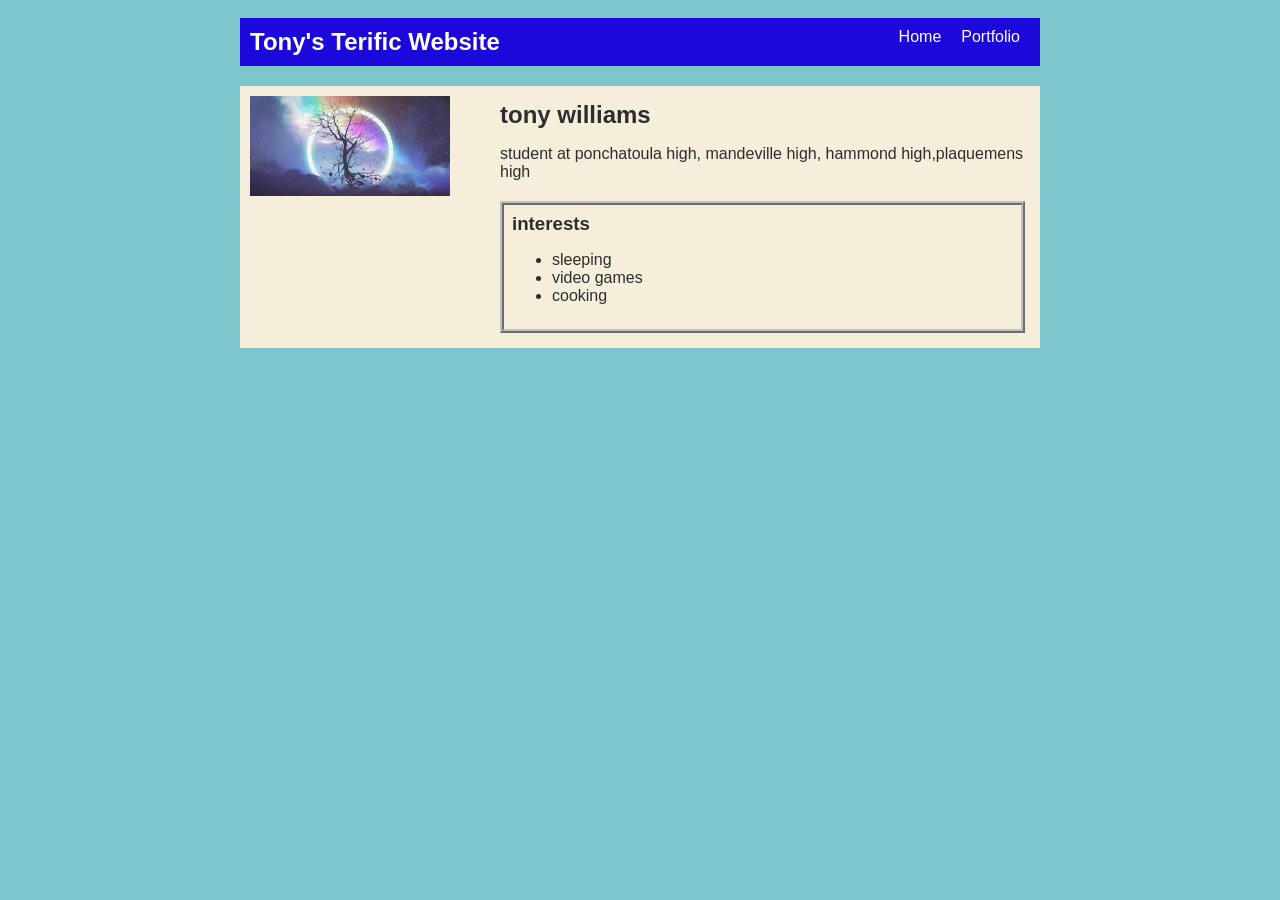
<file: index.html>
<!doctype html>
<html>
  <head>
    <title>Tony's terific project</title>
    <link rel="stylesheet" href="style.css" />
  </head>

  <body>
    <!-- All content goes here -->
    <div id="all-contents">
      <nav>
        <h1>Tony's Terific Website</h1>
        <ul id="nav-ul">
          <li class="nav-li">
            <a href="index.html">Home</a>
          </li>
          <li class="nav-li">
            <a href="portfolio.html">Portfolio</a>
          </li>
        </ul>
      </nav>

      <main>
        <div class="sidebar">
          <img
            class="sidebar-img"
            src="[data-uri]"
          />
        </div>

        <div class="content">
          <h2>tony williams</h2>
          <p>
            student at ponchatoula high, mandeville high, hammond
            high,plaquemens high
          </p>
          <div id="interests">
            <h3>interests</h3>
            <ul>
              <li>sleeping</li>
              <li>video games</li>
              <li>cooking</li>
            </ul>
          </div>
        </div>
      </main>
    </div>
  </body>
</html>
</file>
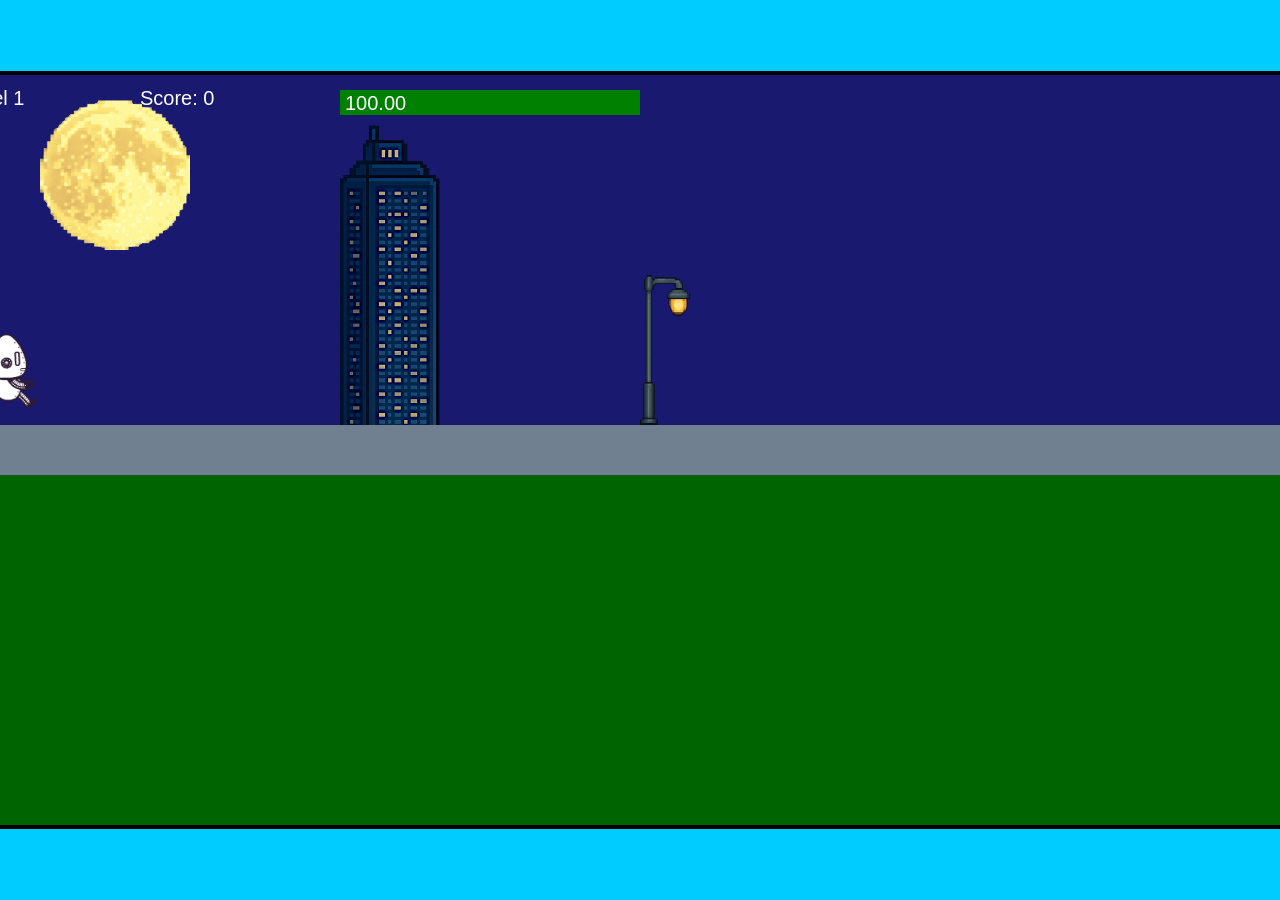
<file: fsd-projects/runtime/index.html>
<!DOCTYPE html>
<html lang="en">
  <head>
    <meta charset="UTF-8" />
    <meta name="viewport" content="width=device-width, initial-scale=1.0" />
    <title>Runtime Neo</title>
    <link rel="stylesheet" href="runtime.css" />
    <script src="https://code.jquery.com/jquery-3.1.0.js"></script>
    <script src="setup.js"></script>
    <script src="levels.js"></script>
    <script src="scenery.js"></script>
    <script src="student.js"></script>
    <script src="main.js"></script>
  </head>
  <body id="body">
    <canvas id="gameCanvas" width="1400" height="750"></canvas>
    <img id="player" src="images/halle.png" />
    <img id="projectile" src="images/projectile.png" />
    <img id="basicPlatform" src="images/interactable/basicPlatform.png" />
    <img id="spikes" src="images/interactable/spikes.png" />
    <img id="bug" src="images/interactable/bug.png" />
    <img id="healthUp" src="images/interactable/healthUp.png" />
    <img id="flag" src="images/interactable/flag.png" />
    <img id="moon" src="images/backgrounds/moon.png" />
    <img id="building" src="images/backgrounds/building.png" />
    <img id="lamp" src="images/backgrounds/lamp.png" />
  </body>
</html>
</file>
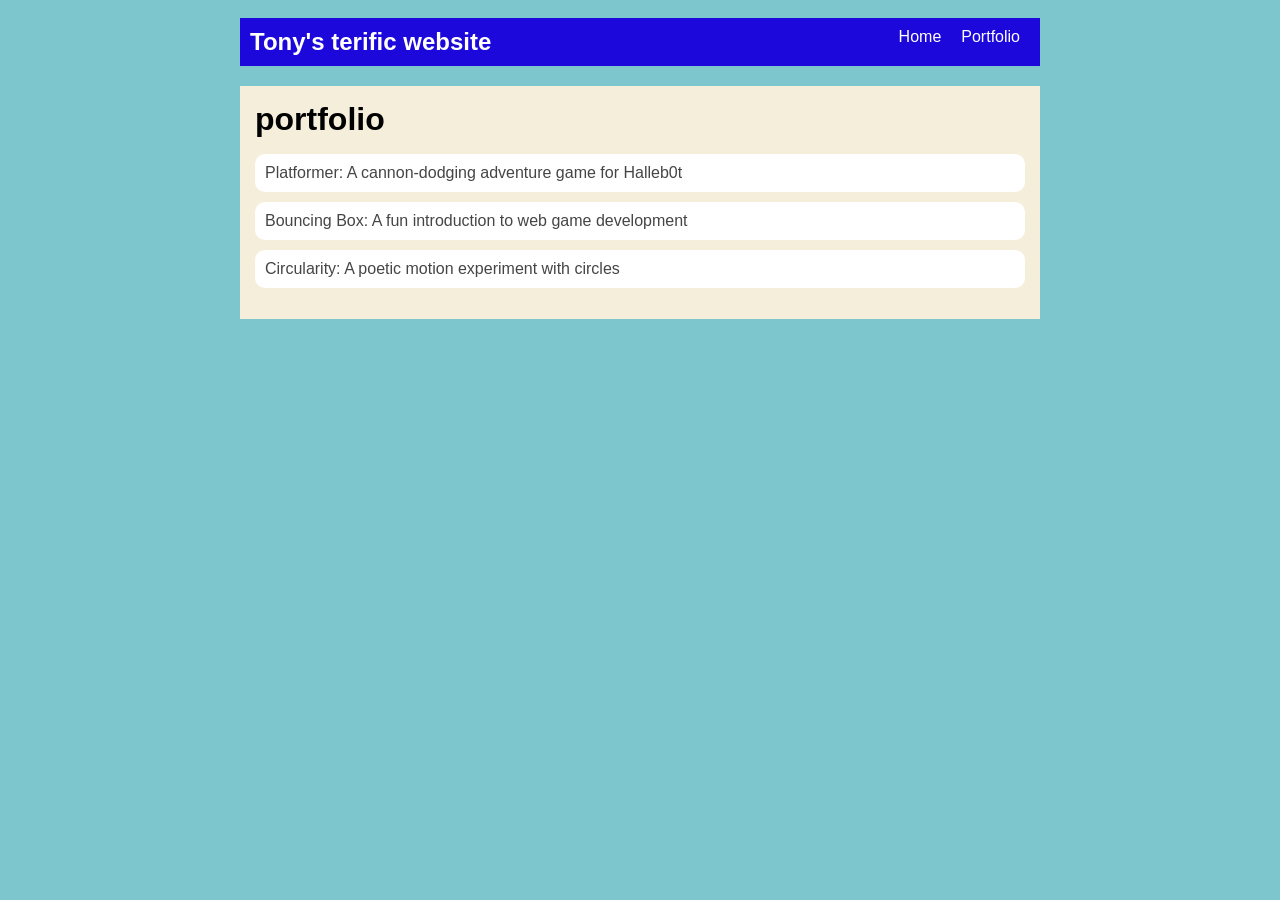
<file: portfolio.html>
<!doctype html>
<html>
  <head>
    <title>Tony's terific project</title>
    <link rel="stylesheet" href="style.css" />
  </head>

  <body>
    <!-- All content goes here -->
    <div id="all-contents">
      <nav>
        <h1>Tony's terific website</h1>
        <ul id="nav-ul">
          <li class="nav-li">
            <a href="index.html">Home</a>
          </li>
          <li class="nav-li">
            <a href="portfolio.html">Portfolio</a>
          </li>
        </ul>
      </nav>
      <main>
        <div class="content">
          <h1>portfolio</h1>
          <ul id="portfolio">
            <li>
              <a href="fsd-projects/platformer/"
                >Platformer: A cannon-dodging adventure game for Halleb0t</a
              >
            </li>
            <li>
              <a href="fsd-projects/bouncing-box/"
                >Bouncing Box: A fun introduction to web game development</a
              >
            </li>
            <li>
              <a href="fsd-projects/circularity/"
                >Circularity: A poetic motion experiment with circles</a
              >
            </li>
          </ul>
        </div>
      </main>
    </div>
  </body>
</html>
</file>
<file: style.css>
body {
  background: rgb(125, 198, 205);
  color: rgb(45, 45, 45);
  padding: 10px;
  font-family: Arial, sans-serif;
}

#all-contents {
  max-width: 800px;
  margin: auto;
}

/* navigation menu */
nav {
  background: rgb(29, 8, 219);
  margin: 0 auto;
  display: flex;
  padding: 10px;
}

h1 {
  display: flex;
  align-items: center;
  color: white;
  flex: 1;
  margin: 0;
}

#nav-ul {
  list-style-type: none;
  margin: 0;
  padding: 0;
  display: flex;
}

.nav-li {
  display: inline-block;
  padding: 0 10px;
}

a {
  text-decoration: none;
  color: #fff;
}

/* main container area beneath menu */
main {
  background: rgb(245, 238, 219);
  display: flex;
  margin-top: 20px;
}

.sidebar {
  margin-right: 25px;
  padding: 10px;
}

.sidebar-img {
  width: 200px;
}

.content {
  flex: 1;
  padding: 15px;
}

/* interests section styles */
#interests {
  border: 4px silver ridge;
  padding: 8px;
  margin-top: 20px;
}

h2,
h3 {
  margin: 0px;
}
/* Portfolio styles */
.content h1 {
  color: black;
}

#portfolio {
  list-style-type: none;
  padding-left: 0;
}

#portfolio li {
  background: #fff;
  padding: 10px;
  border-radius: 10px;
  margin-bottom: 10px;
}

#portfolio li:hover {
  background: #eee;
}

#portfolio a {
  text-decoration: none;
  color: #454545;
}
/* responsive web design */
@media screen and (min-width: 120px) and (max-width: 1080px) {
  main {
    height: 100ch;
    zoom: 1.5;
    display: grid;
  }

  h1 {
    font-size: 44px;
  }

  h2 {
    font-size: 42px;
  }

  h3 {
    font-size: 36px;
  }

  #all-contents {
    height: 100ch;
    margin: none;
  }

  a {
    font-size: 42px;
  }

  .sidebar {
    margin-right: 0px;
    justify-content: center;
    align-items: center;
  }

  .sidebar-img {
    width: 100%;
  }

  p,
  li {
    font-size: 24px;
  }

  .content {
    align-content: center;
    justify-content: center;
  }
}
/* Portfolio styles */
.content h1 {
  color: black;
}

#portfolio {
  list-style-type: none;
  padding-left: 0;
}

#portfolio li {
  background: #fff;
  padding: 10px;
  border-radius: 10px;
  margin-bottom: 10px;
}

#portfolio li:hover {
  background: #eee;
}

#portfolio a {
  text-decoration: none;
  color: #454545;
}
</file>
<file: fsd-projects/runtime/runtime.css>
/* runtime.css */
/* Styles for Runtime Neo auto-runner game */

img {
  display: none;
}

#gameCanvas {
  position: absolute;
  border: 4px solid #000;
  top: 50%;
  left: 50%;
  transform: translate(-50%, -50%);
}

body {
  margin: 0;
  background-color: #00ccff;
  font-family: Arial, sans-serif;
  text-align: center;
  overflow: hidden;
}
</file>
